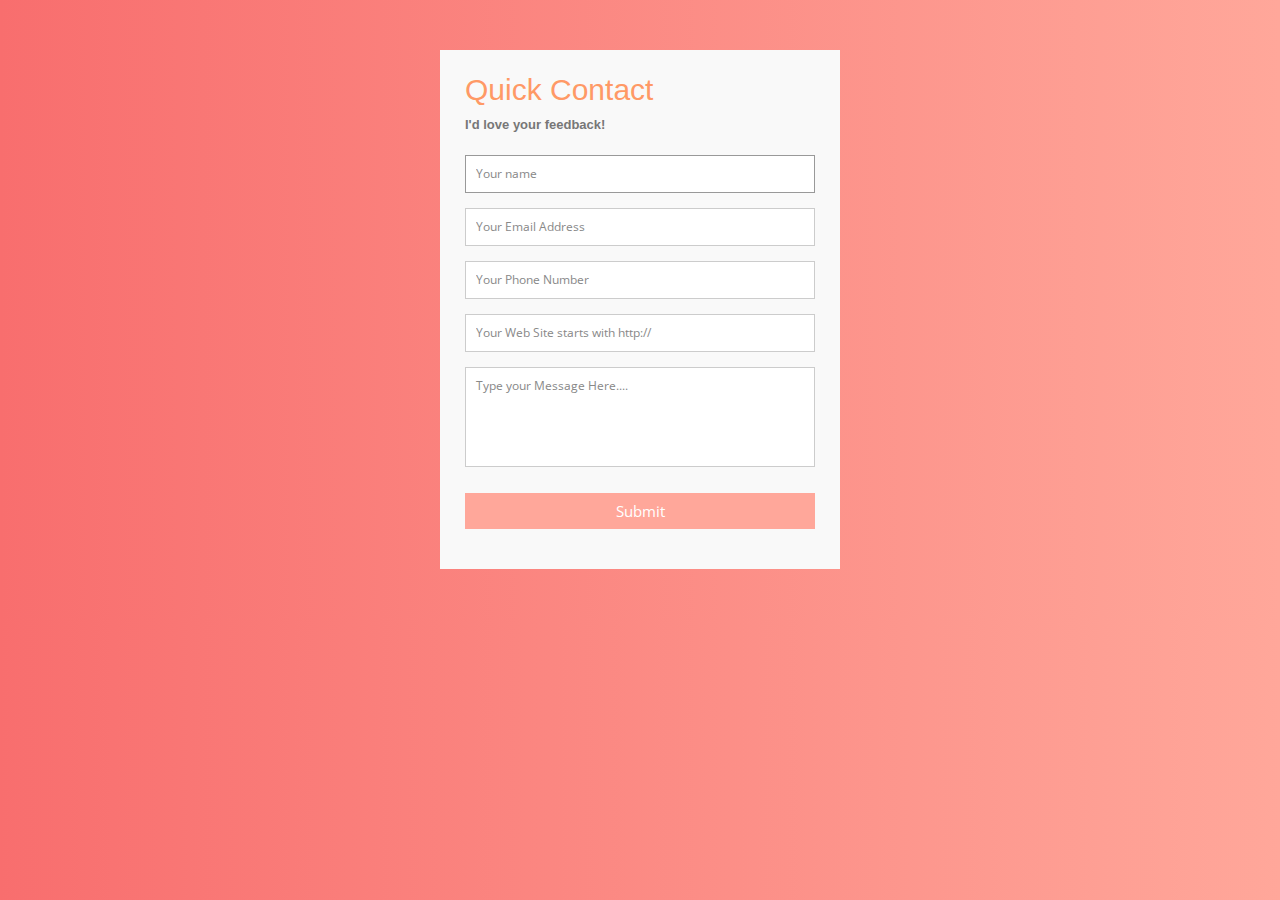
<file: form.html>
<!DOCTYPE html>
<html lang="en">
<head>
    <meta charset="UTF-8">
    <title>Contact</title>
    <link rel="stylesheet" href="css/form.css">
</head>
<body>
  <div class="container">  
  <form id="contact" action="" method="post">
    <h3>Quick Contact</h3>
    <h4>I'd love your feedback!</h4>
    <fieldset>
      <input placeholder="Your name" type="text" tabindex="1" required autofocus>
    </fieldset>
    <fieldset>
      <input placeholder="Your Email Address" type="email" tabindex="2" required>
    </fieldset>
    <fieldset>
      <input placeholder="Your Phone Number" type="tel" tabindex="3" required>
    </fieldset>
    <fieldset>
      <input placeholder="Your Web Site starts with http://" type="url" tabindex="4" required>
    </fieldset>
    <fieldset>
      <textarea placeholder="Type your Message Here...." tabindex="5" required></textarea>
    </fieldset>
    <fieldset>
      <button name="submit" type="submit" id="contact-submit" data-submit="...Sending">Submit</button>
    </fieldset>
  </form> 
</div>
</body>
</html>
</file>
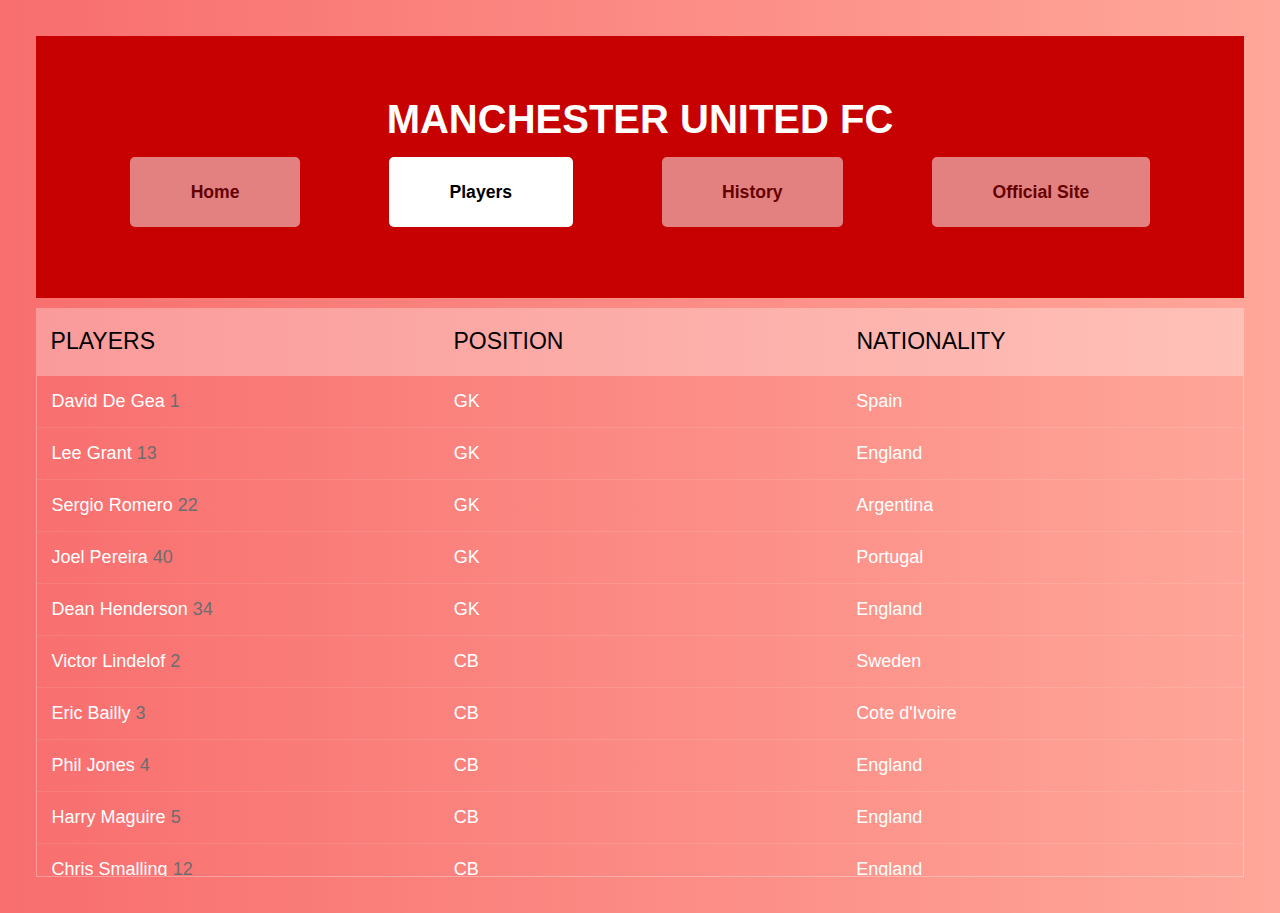
<file: players.html>
<!DOCTYPE html>
<html lang="en">
<head>
    <meta charset="UTF-8">
    <title>GGMU - Players</title>
    <link rel="stylesheet" href="css/table.css">
</head>
<body>
    <header>
        <h1>Manchester United FC</h1>
        <nav class="anchor">
            <a href="index.html">Home</a>
            <a href="players.html" class="active">Players</a>
            <a href="history.html">History</a>
            <a href="https://www.manutd.com/" target="_blank">Official Site</a>
        </nav>
    </header>
          <div class="tbl-header">
            <table cellpadding="0" cellspacing="0" border="0">
              <thead>
                <tr>
                  <th>Players</th>
                  <th>Position</th>
                  <th>Nationality</th>
                </tr>
              </thead>
            </table>
          </div>
          <div class="tbl-content">
            <table cellpadding="0" cellspacing="0" border="0">
              <tbody>
                <tr>
                    <td class="player"><a href="https://www.manutd.com/en/players-and-staff/detail/david-de-gea"> David De Gea </a>
                        <span class="number">1</span> </td>
                    <td>GK</td>
                    <td>Spain</td>
                </tr>
                <tr>
                    <td class="player"><a href="https://www.manutd.com/en/players-and-staff/detail/lee-grant"> Lee Grant </a>
                        <span class="number">13</span></td>
                    <td>GK</td>
                    <td>England</td>
                </tr>
                <tr>
                    <td class="player"><a href="https://www.manutd.com/en/players-and-staff/detail/sergio-romero"> Sergio Romero </a>
                        <span class="number">22</span> </td>
                    <td>GK</td>
                    <td>Argentina</td>
                </tr>
                <tr>
                    <td class="player"><a href="https://www.manutd.com/en/players-and-staff/detail/joel-castro-pereira"> Joel Pereira </a>
                        <span class="number">40</span> </td>
                    <td>GK</td>
                    <td>Portugal</td>
                </tr>
                <tr>
                    <td class="player"><a href="https://www.manutd.com/en/players-and-staff/detail/dean-henderson"> Dean Henderson </a>
                        <span class="number">34</span></td>
                    <td>GK</td>
                    <td>England</td>
                </tr>
                <tr>
                    <td class="player"><a href="https://www.manutd.com/en/players-and-staff/detail/victor-lindelof"> Victor Lindelof </a>
                        <span class="number">2</span></td>
                    <td>CB</td>
                    <td>Sweden</td>
                </tr>
                <tr>
                    <td class="player"><a href="https://www.manutd.com/en/players-and-staff/detail/eric-bailly"> Eric Bailly </a>
                        <span class="number">3</span></td>
                    <td>CB</td>
                    <td>Cote d'Ivoire</td>
                </tr>
                <tr>
                    <td class="player"><a href="https://www.manutd.com/en/players-and-staff/detail/phil-jones"> Phil Jones </a>
                        <span class="number">4</span></td>
                    <td>CB</td>
                    <td>England</td>
                </tr>
                <tr>
                    <td class="player"><a href="https://www.manutd.com/en/players-and-staff/detail/harry-maguire"> Harry Maguire </a>
                        <span class="number">5</span> </td>
                    <td>CB</td>
                    <td>England</td>
                </tr>
                <tr>
                    <td class="player"><a href="https://www.manutd.com/en/players-and-staff/detail/chris-smalling"> Chris Smalling </a>
                        <span class="number">12</span></td>
                    <td>CB</td>
                    <td>England</td>
                </tr>
                <tr>
                    <td class="player"><a href="https://www.manutd.com/en/players-and-staff/detail/marcos-rojo"> Marcos Rojo </a>
                        <span class="number">16</span></td>
                    <td>CB</td>
                    <td>Argentina</td>
                </tr>
                <tr>
                    <td class="player"><a href="https://www.manutd.com/en/players-and-staff/detail/diogo-dalot"> Diogo Dalot </a>
                        <span class="number">20</span></td>
                    <td>CB</td>
                    <td>Portugal</td>
                </tr>
                <tr>
                    <td class="player"><a href="https://www.manutd.com/en/players-and-staff/detail/luke-shaw"> Luke Shaw </a>
                        <span class="number">23</span></td>
                    <td>LB</td>
                    <td>England</td>
                </tr>
                <tr>
                    <td class="player"><a href="https://www.manutd.com/en/players-and-staff/detail/timothy-fosu-mensah"> Tim Fosu-Mensah </a>
                        <span class="number">24</span></td>
                    <td>RB</td>
                    <td>Netherlands</td>
                </tr>
                <tr>
                    <td class="player"><a href="https://www.manutd.com/en/players-and-staff/detail/aaron-wan-bissaka"> Aaron Wan-Bissaka </a>
                        <span class="number">29</span></td>
                    <td>RB</td>
                    <td>England</td>
                </tr>
                <tr>
                    <td class="player"><a href="https://www.manutd.com/en/players-and-staff/detail/brandon-williams"> Brandon Williams </a>
                        <span class="number">33</span></td>
                    <td>LB</td>
                    <td>England</td>
                </tr>
                <tr>
                    <td class="player"><a href="https://www.manutd.com/en/players-and-staff/detail/axel-tuanzebe"> Axel Tuanzebe </a>
                        <span class="number">38</span></td>
                    <td>CB</td>
                    <td>England</td>
                </tr>
                <tr>
                    <td class="player"><a href="https://www.manutd.com/en/players-and-staff/detail/paul-pogba"> Paul Pogba </a>
                        <span class="number">6</span></td>
                    <td>CM</td>
                    <td>France</td>
                </tr>
                <tr>
                    <td class="player"><a href="https://www.manutd.com/en/players-and-staff/detail/juan-mata"> Juan Mata </a>
                        <span class="number">8</span></td>
                    <td>AM</td>
                    <td>Spain</td>
                </tr>
                <tr>
                    <td class="player"><a href="https://www.manutd.com/en/players-and-staff/detail/jesse-lingard"> Jesse Lingard </a>
                        <span class="number">14</span></td>
                    <td>AM</td>
                    <td>England</td>
                </tr>
                <tr>
                    <td class="Players"><a href="https://www.manutd.com/en/players-and-staff/detail/andreas-pereira"> Andreas Pereira </a>
                        <span class="number">15</span></td>
                    <td>AM</td>
                    <td>Brazil</td>
                </tr>
                <tr>
                    <td class="player"><a href="https://www.manutd.com/en/players-and-staff/detail/fred"> Fred </a>
                        <span class="number">17</span></td>
                    <td>CM</td>
                    <td>Brazil</td>
                </tr>
                <tr>
                    <td class="player"><a href="https://www.manutd.com/en/players-and-staff/detail/bruno-fernandes"> Bruno Fernandes </a>
                        <span class="number">18</span></td>
                    <td>AM</td>
                    <td>Portugal</td>
                </tr>
                <tr>
                    <td class="player"><a href="https://www.manutd.com/en/players-and-staff/detail/nemanja-matic"> Nemanja Matic </a>
                        <span class="number">31</span></td>
                    <td>DM</td>
                    <td>Serbia</td>
                </tr>
                <tr>
                    <td class="player"><a href="https://www.manutd.com/en/players-and-staff/detail/donny-van-de-beek"> Donny Van De Beek</a>
                        <span class="number">34</span></td>
                    <td>CM</td>
                    <td>Netherlands</td>
                </tr>
                <tr>
                    <td class="player"><a href="https://www.manutd.com/en/players-and-staff/detail/james-garner"> James Garner </a>
                        <span class="number">37</span></td>
                    <td>DM</td>
                    <td>England</td>
                </tr>

                <tr>
                    <td class="player"><a href="https://www.manutd.com/en/players-and-staff/detail/scott-mctominay"> Scott Mctominay </a>
                        <span class="number">39</span></td>
                    <td>DM</td>
                    <td>Scotland</td>
                </tr>
                <tr>
                    <td class="player"><a href="https://www.manutd.com/en/players-and-staff/detail/anthony-martial"> Anthony Martial </a>
                        <span class="number">9</span></td>
                    <td>CF</td>
                    <td>France</td>
                </tr>
                <tr>
                    <td class="player"><a href="https://www.manutd.com/en/players-and-staff/detail/marcus-rashford"> Marcus Rashford </a>
                        <span class="number">10</span></td>
                    <td>LW</td>
                    <td>England</td>
                </tr>
                <tr>
                    <td class="player"><a href="https://www.manutd.com/en/players-and-staff/detail/mason-greenwood"> Mason Greenwood </a>
                        <span class="number">11</span></td>
                    <td>CF</td>
                    <td>England</td>
                </tr>
                <tr>
                    <td class="player"><a href="https://www.manutd.com/en/players-and-staff/detail/odion-ighalo"> Odion Ighalo </a>
                        <span class="number">25</span></td>
                    <td>CF</td>
                    <td>Nigeria</td>
                </tr>
                <tr>
                    <td class="player"><a href="https://www.manutd.com/en/players-and-staff/detail/daniel-james"> Daniel James </a>
                        <span class="number">21</span></td>
                    <td>RW</td>
                    <td>Wales</td>
                </tr>
                <tr>
                    <td class="player"><a href="https://www.manutd.com/en/players-and-staff/detail/tahith-chong"> Tahith Chong </a>
                        <span class="number">44</span></td>
                        <td>RW</td>
                        <td>Netherlands</td>
                </tr>
            </table>
        </section>
    </main>
</body>
</html>
</file>
<file: css/form.css>
@import url(https://fonts.googleapis.com/css?family=Open+Sans:400italic,400,300,600);

* {
	margin:0;
	padding:0;
	box-sizing:border-box;
	-webkit-box-sizing:border-box;
	-moz-box-sizing:border-box;
	-webkit-font-smoothing:antialiased;
	-moz-font-smoothing:antialiased;
	-o-font-smoothing:antialiased;
	font-smoothing:antialiased;
	text-rendering:optimizeLegibility;
}

body {
	font-family:"Open Sans", Helvetica, Arial, sans-serif;
	font-weight:300;
	font-size: 12px;
	line-height:30px;
	color:#777;
	background: -webkit-linear-gradient(left, #f86e6e, #ffa79a);
  background: linear-gradient(to right, #f86e6e, #ffa79a);
  font-family: 'Roboto', sans-serif;;
}

.container {
	max-width:400px;
	width:100%;
	margin:0 auto;
	position:relative;
}

#contact input[type="text"], #contact input[type="email"], #contact input[type="tel"], #contact input[type="url"], #contact textarea, #contact button[type="submit"] { font:400 12px/16px "Open Sans", Helvetica, Arial, sans-serif; }

#contact {
	background:#F9F9F9;
	padding:25px;
	margin:50px 0;
}

#contact h3 {
	color: #F96;
	display: block;
	font-size: 30px;
	font-weight: 400;
}

#contact h4 {
	margin:5px 0 15px;
	display:block;
	font-size:13px;
}

fieldset {
	border: medium none !important;
	margin: 0 0 10px;
	min-width: 100%;
	padding: 0;
	width: 100%;
}

#contact input[type="text"], #contact input[type="email"], #contact input[type="tel"], #contact input[type="url"], #contact textarea {
	width:100%;
	border:1px solid #CCC;
	background:#FFF;
	margin:0 0 5px;
	padding:10px;
}

#contact input[type="text"]:hover, #contact input[type="email"]:hover, #contact input[type="tel"]:hover, #contact input[type="url"]:hover, #contact textarea:hover {
	-webkit-transition:border-color 0.3s ease-in-out;
	-moz-transition:border-color 0.3s ease-in-out;
	transition:border-color 0.3s ease-in-out;
	border:1px solid #AAA;
}

#contact textarea {
	height:100px;
	max-width:100%;
  resize:none;
}

#contact button[type="submit"] {
	cursor:pointer;
	width:100%;
	border:none;
	background:#ffa79a;
	color:#FFF;
	margin:0 0 5px;
	padding:10px;
	font-size:15px;
}

#contact button[type="submit"]:hover {
	background:rgb(119, 119, 119);
	-webkit-transition:background 0.3s ease-in-out;
	-moz-transition:background 0.3s ease-in-out;
	transition:background-color 0.3s ease-in-out;
}

#contact button[type="submit"]:active { box-shadow:inset 0 1px 3px rgba(0, 0, 0, 0.5); }

#contact input:focus, #contact textarea:focus {
	outline:0;
	border:1px solid #999;
}
::-webkit-input-placeholder {
 color:#888;
}
:-moz-placeholder {
 color:#888;
}
::-moz-placeholder {
 color:#888;
}
:-ms-input-placeholder {
 color:#888;
}

import url(https://fonts.googleapis.com/css?family=Roboto:400,500,300,700);
body{
  background: -webkit-linear-gradient(left, #f86e6e, #ffa79a);
  background: linear-gradient(to right, #f86e6e, #ffa79a);
  font-family: 'Roboto', sans-serif;
}
section{
  margin: 50px;
}



/* for custom scrollbar for webkit browser*/

::-webkit-scrollbar {
    width: 6px;
} 
::-webkit-scrollbar-track {
    -webkit-box-shadow: inset 0 0 6px rgba(0,0,0,0.3); 
} 
::-webkit-scrollbar-thumb {
    -webkit-box-shadow: inset 0 0 6px rgba(0,0,0,0.3); 
}
</file>
<file: css/table.css>
header{
  background-image: url("https://i.imgur.com/3MPejTn.jpg");
  background-color: #c70101;
  background-repeat: no-repeat;
  background-size: auto;
  background-attachment: fixed;
  text-align: center;
  margin-bottom: 10px;
  padding-top: 35px;
  padding-bottom: 35px;
}

nav a{
  display:inline-block;
  background-color: #ffffff;
  border-radius: 5px;
  opacity: .5;
  text-decoration: none;
  font-family: helvetica;
  font-size:110%;
  color:black;
  margin: 0 3.5% 3% 3.5%;
  padding: 2% 5%;
  font-weight: 550;
  transition-duration:.5s;
  transition-timing-function:linear;
  transition-delay:.25s;
  
  
}


.active{
  background-color:#ffffff;
  color:black;
  opacity:1;
}

.anchor>a:hover{
  background-image:linear-gradient(#ffffff 0%,#e33b3b 100%);
  color:black;
  opacity:1;
  transform:scale(1.25);  
}

a{
  text-decoration: none;
  color: #fff;
}

body{
  margin:2%;
  padding:10px;
}

h1{
  text-transform: uppercase;
  text-align: center;
  color: #ffffff;
  font-size: 250%;
  font-family: sans-serif;
  margin-bottom: 15px;
}


.number{
  color: rgb(108,109,111);
}

table{
  width:100%;
  table-layout: fixed;
}

.tbl-header{
  background-color: rgba(255,255,255,0.3);

}

.tbl-content{
  height: 500px;
  overflow-x:auto;
  margin-top: 0px;
  border: 1px solid rgba(255,255,255,0.3);
}

th{
  padding: 20px 15px;
  text-align: left;
  font-weight: 500;
  font-size: 23px;
  color: #000;
  text-transform: uppercase;
}
td{
  padding: 15px;
  text-align: left;
  vertical-align:middle;
  font-weight: 300;
  font-size: 18px;
  color: #fff;
  border-bottom: solid 1px rgba(255,255,255,0.1);
}



@import url(https://fonts.googleapis.com/css?family=Roboto:400,500,300,700);
body{
  background: -webkit-linear-gradient(left, #f86e6e, #ffa79a);
  background: linear-gradient(to right, #f86e6e, #ffa79a);
  font-family: 'Roboto', sans-serif;
}
section{
  margin: 50px;
}



/* for custom scrollbar for webkit browser*/

::-webkit-scrollbar {
    width: 6px;
} 
::-webkit-scrollbar-track {
    -webkit-box-shadow: inset 0 0 6px rgba(0,0,0,0.3); 
} 
::-webkit-scrollbar-thumb {
    -webkit-box-shadow: inset 0 0 6px rgba(0,0,0,0.3); 
}
</file>
